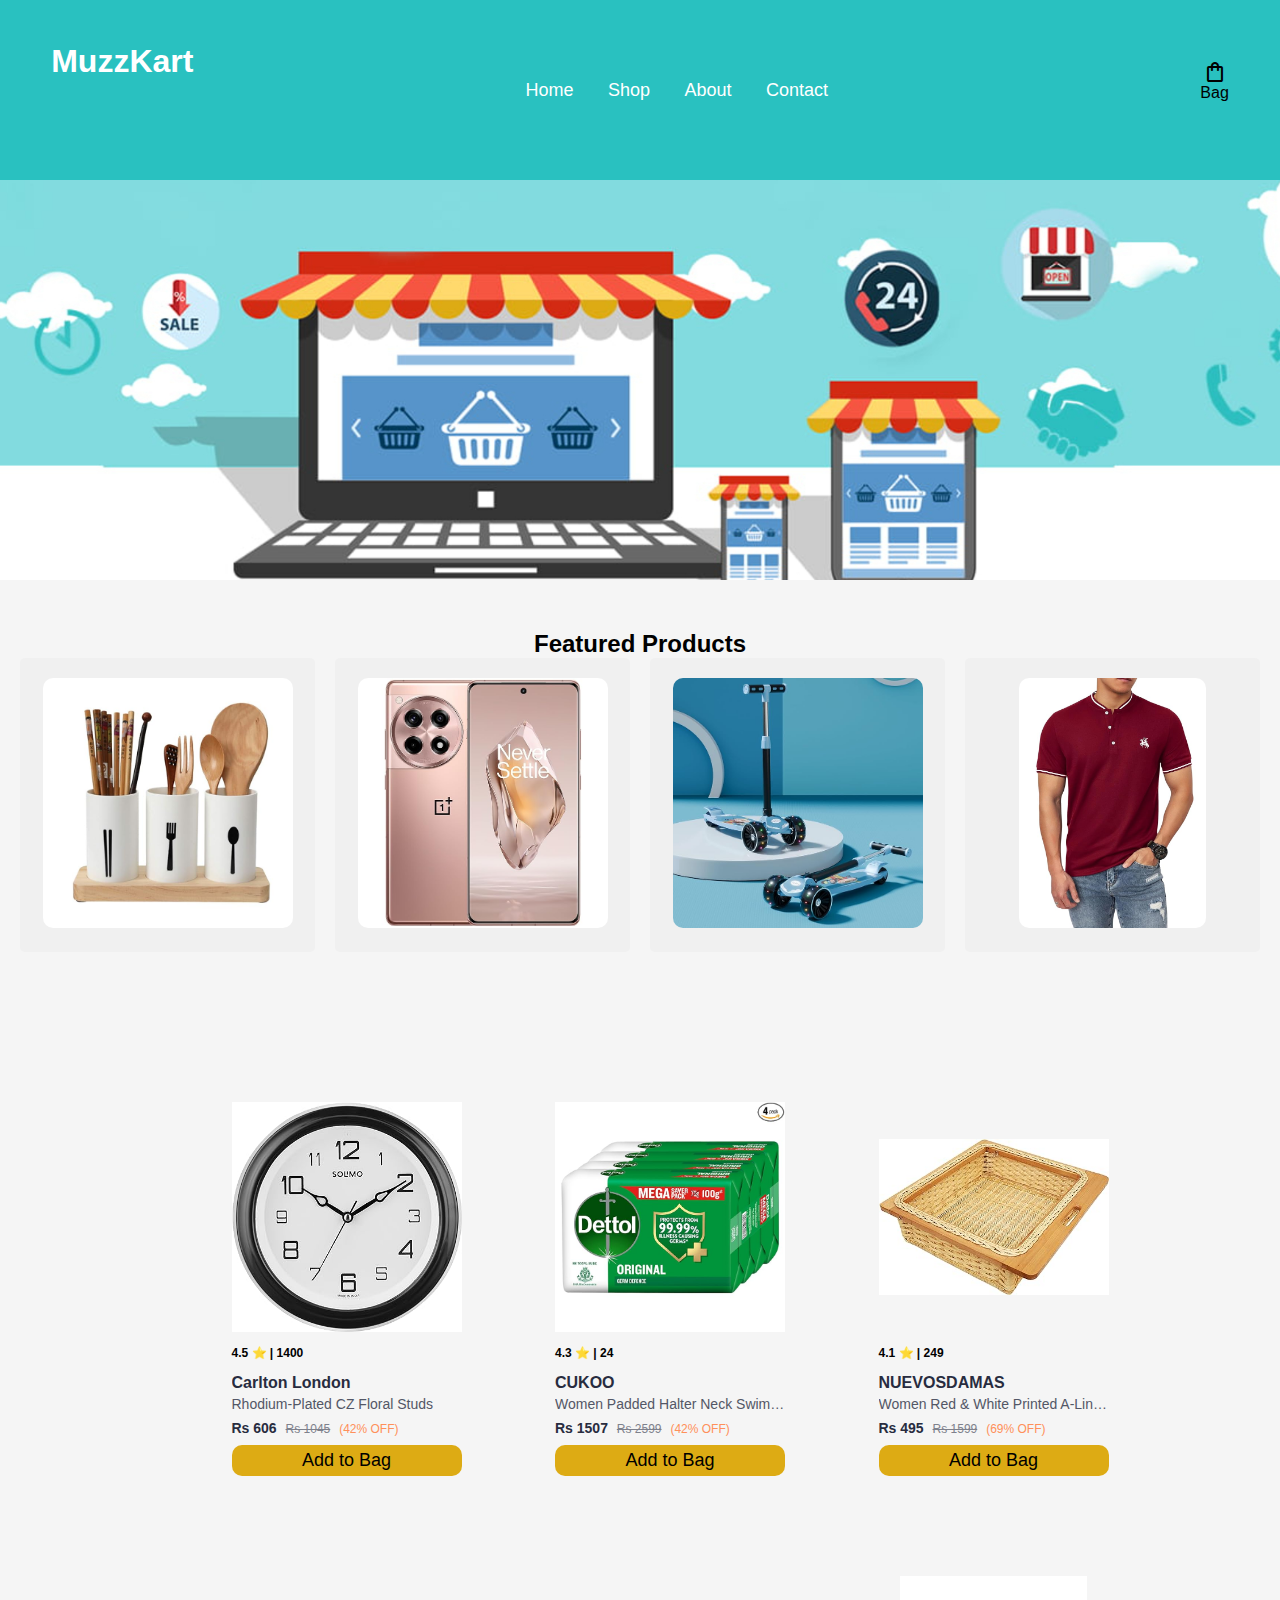
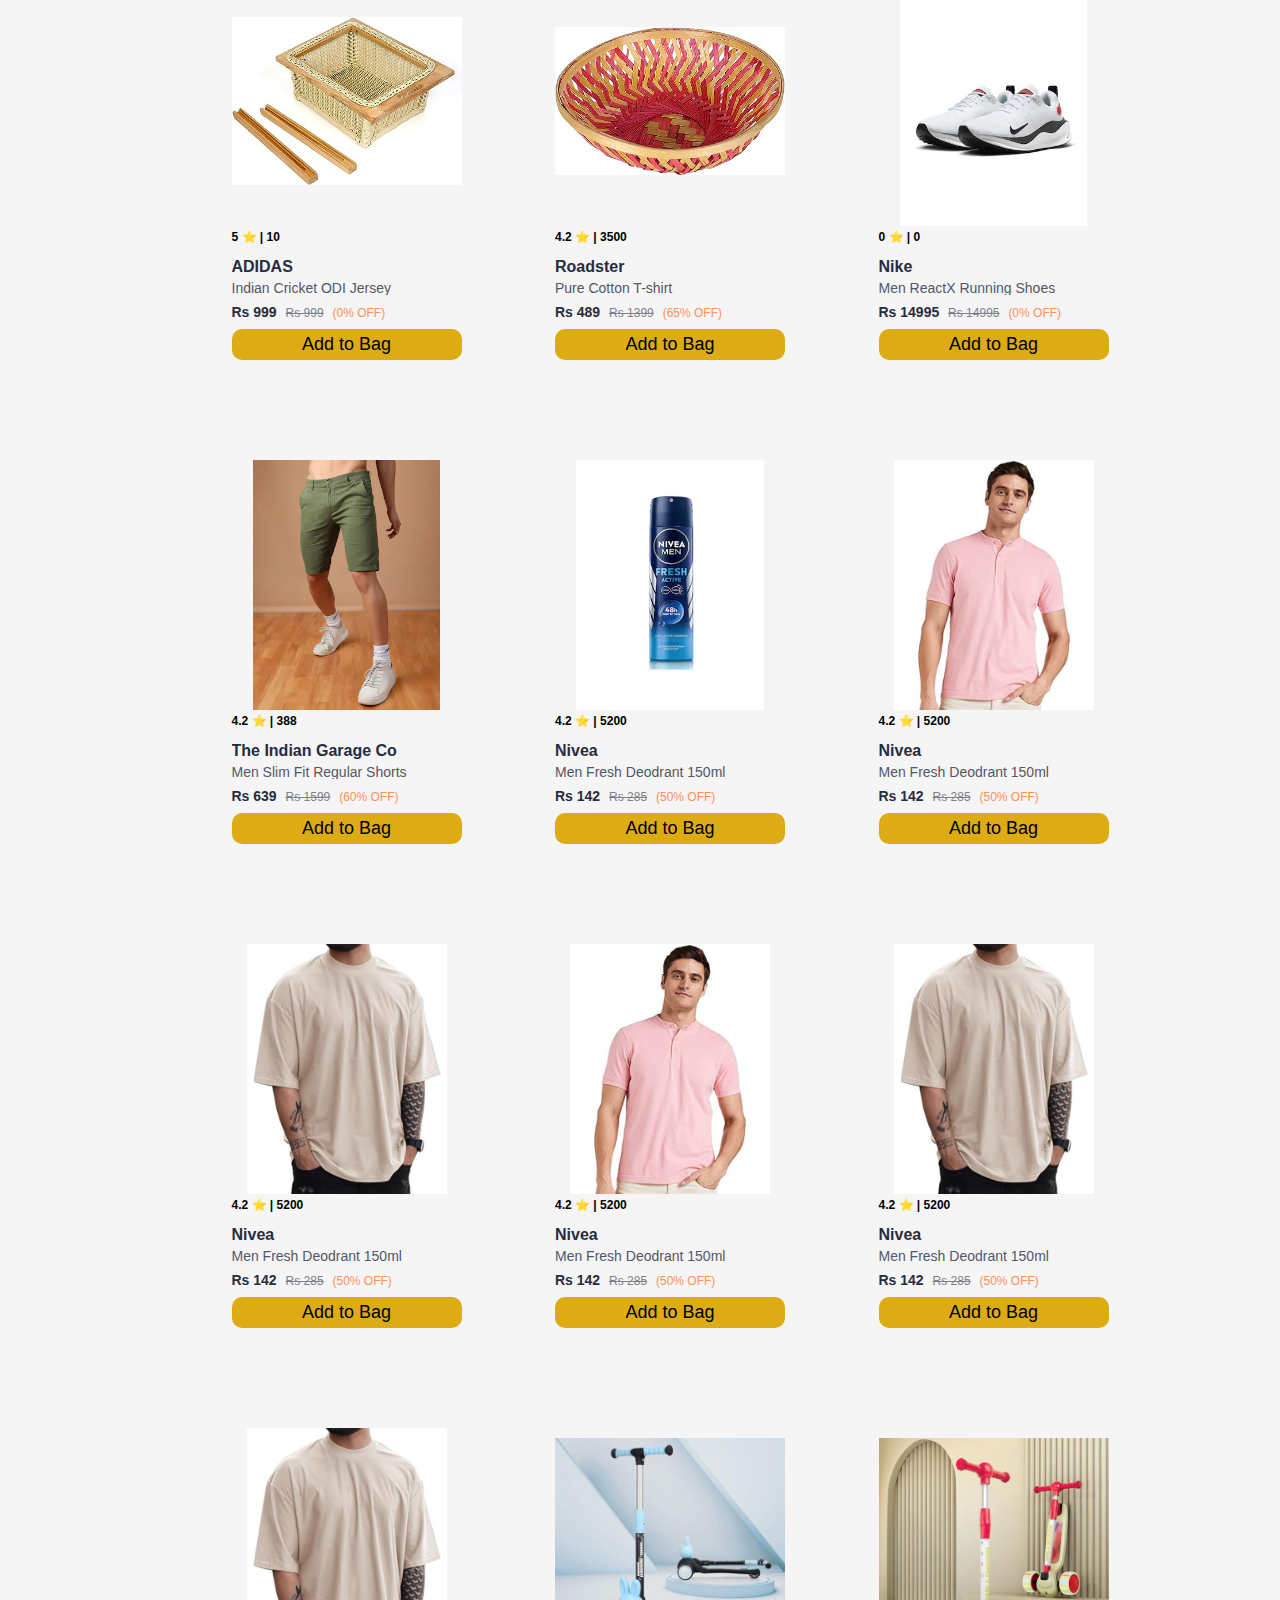
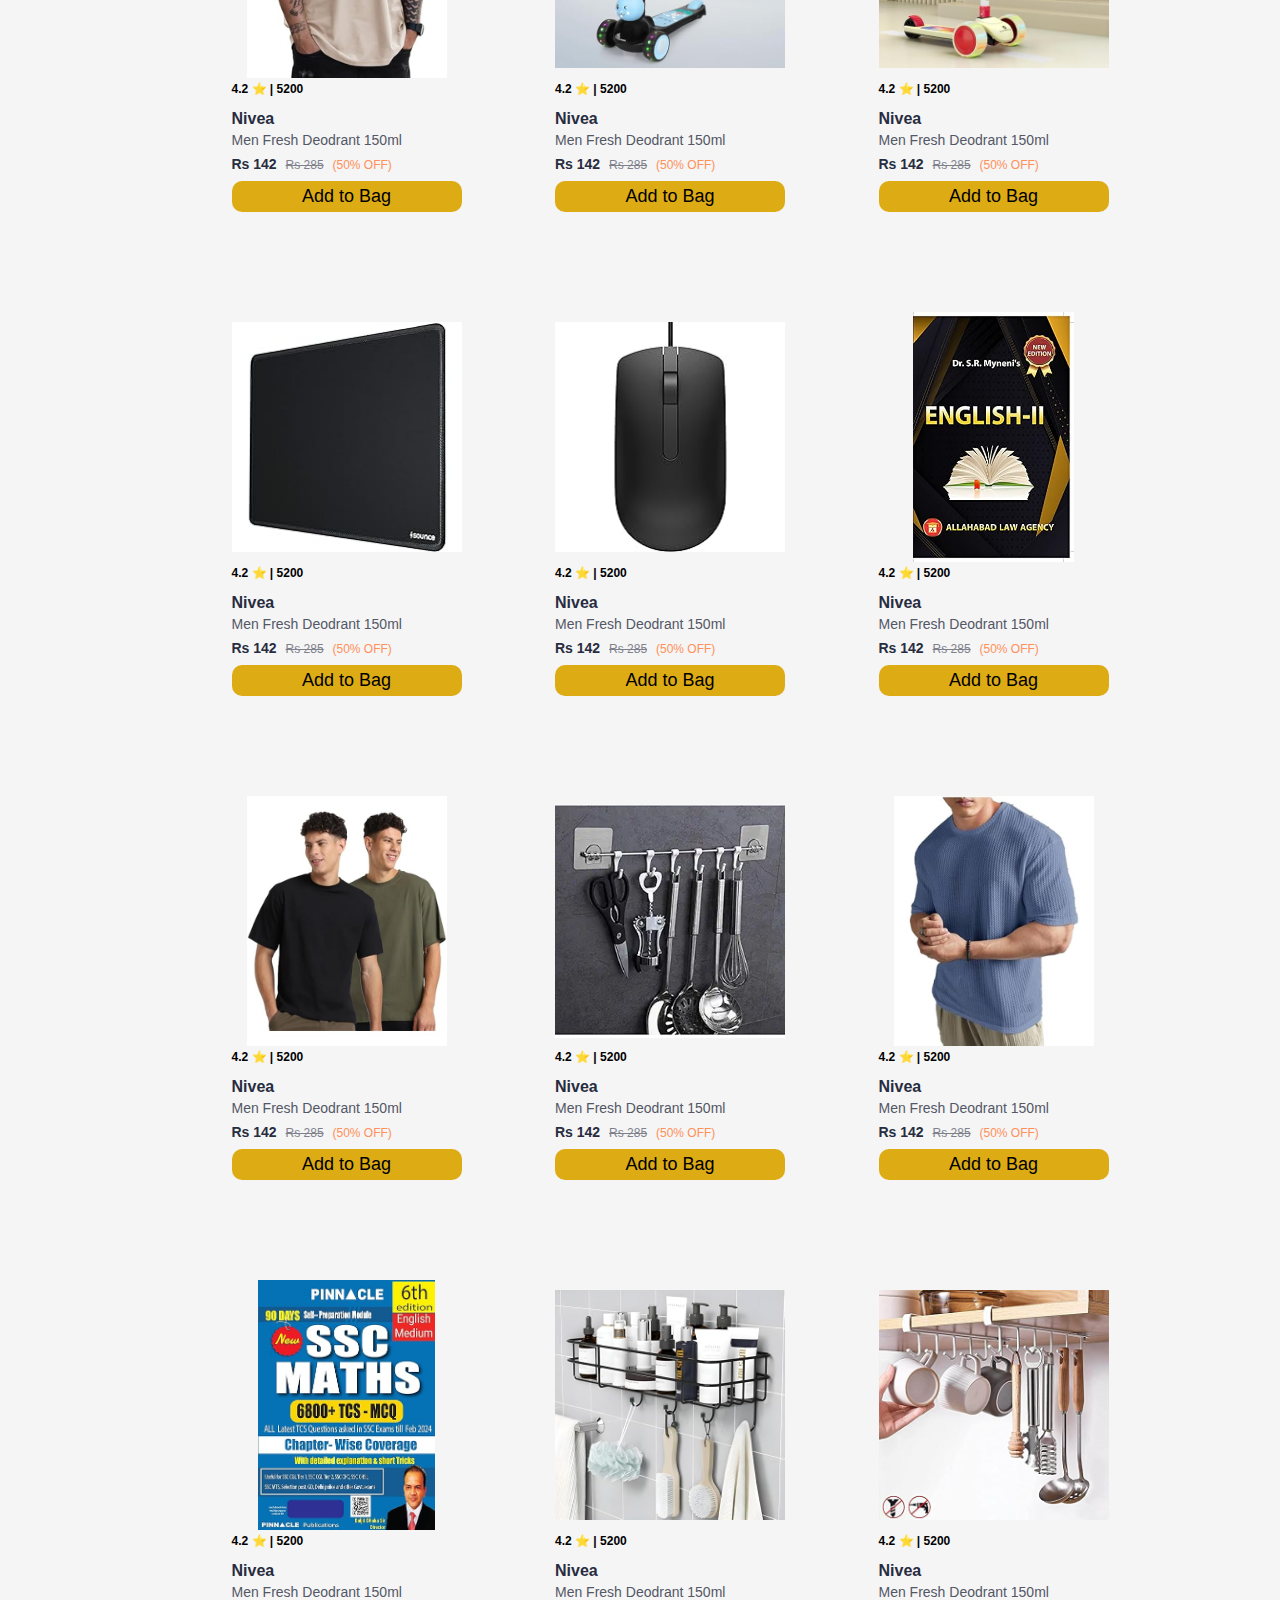
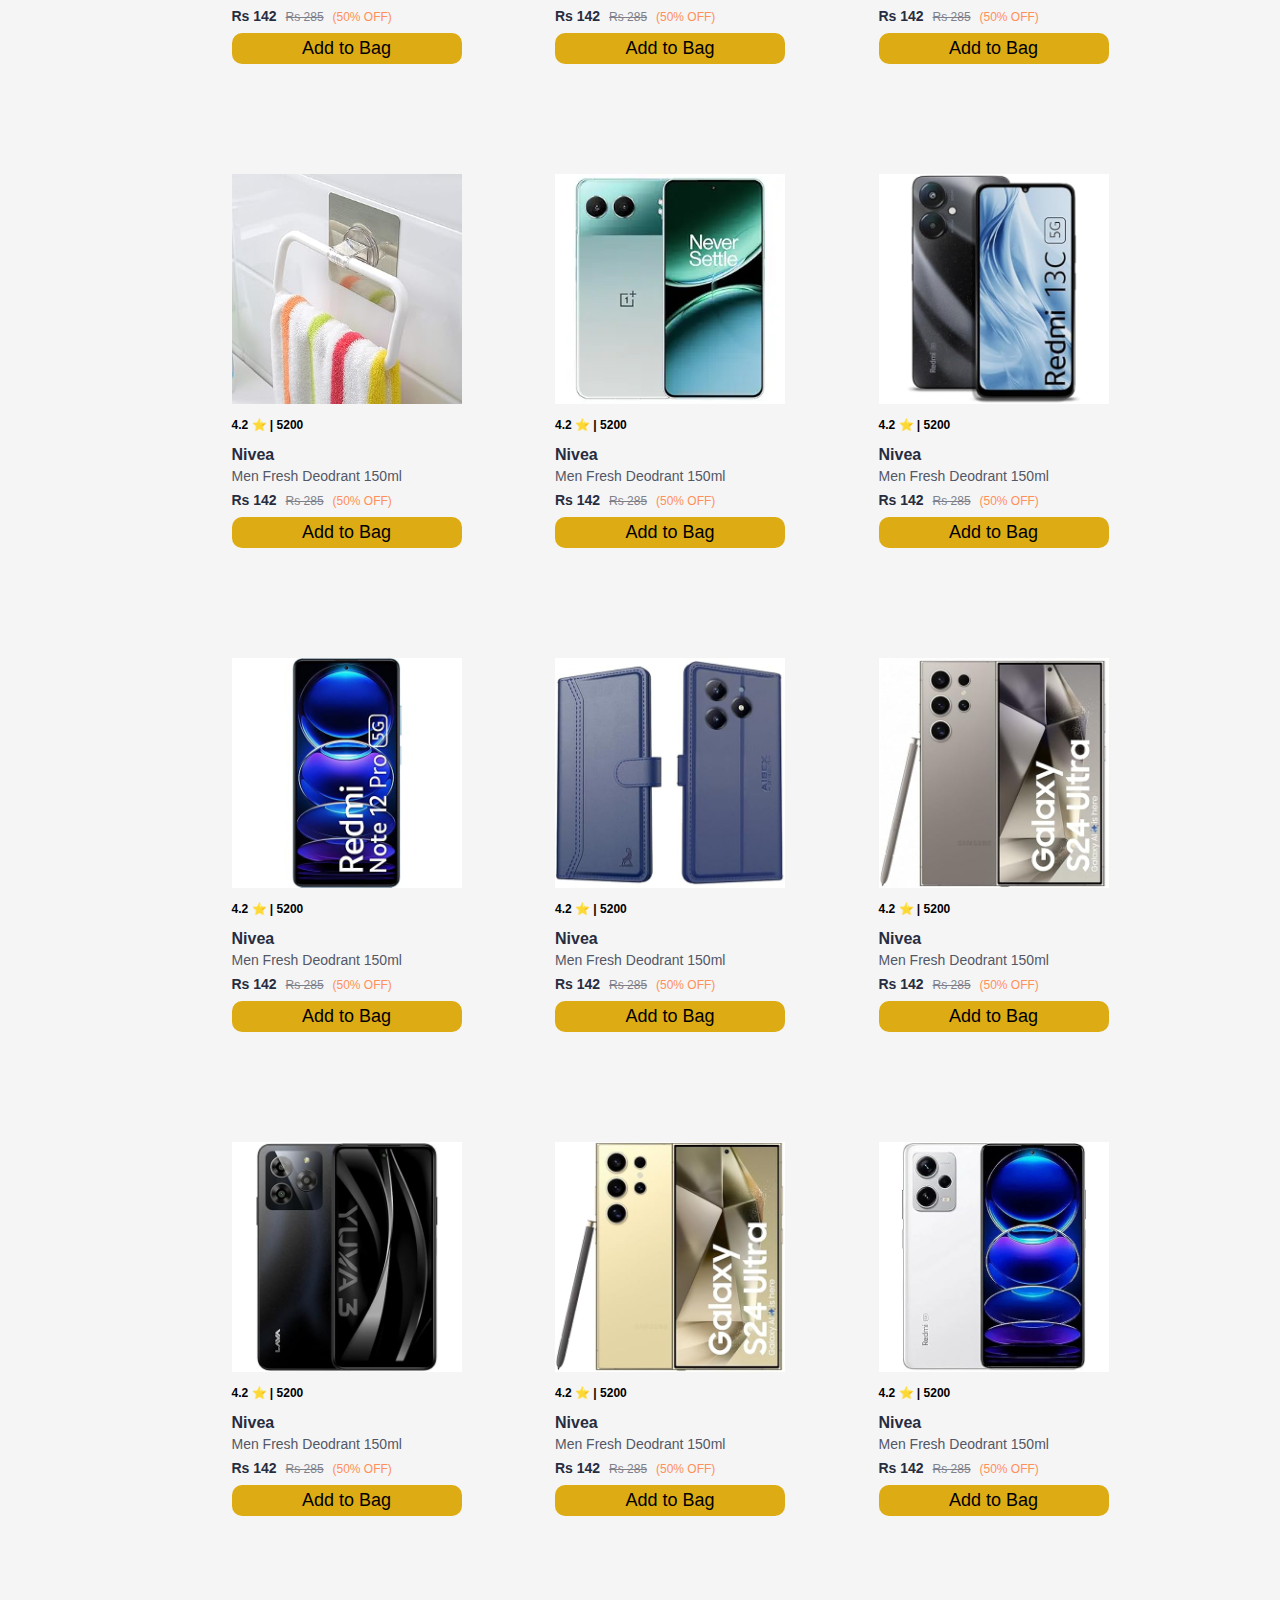
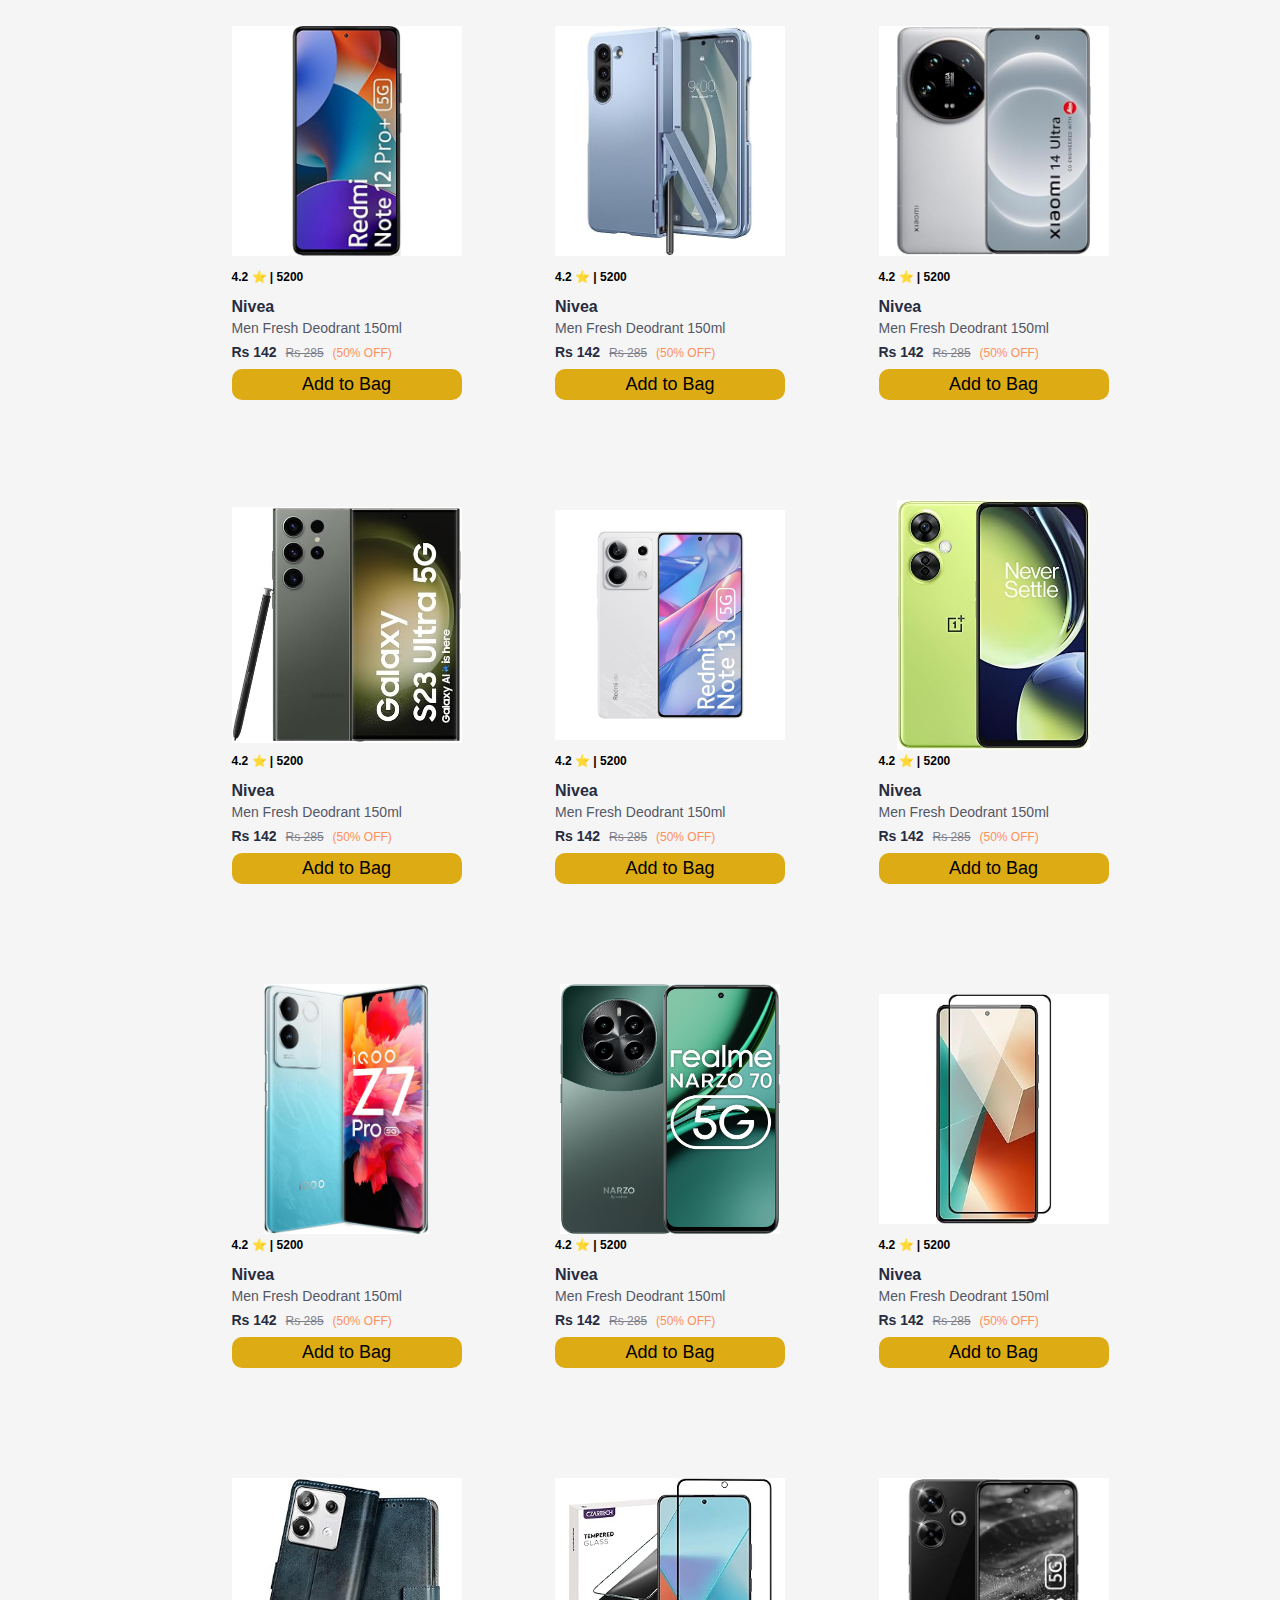
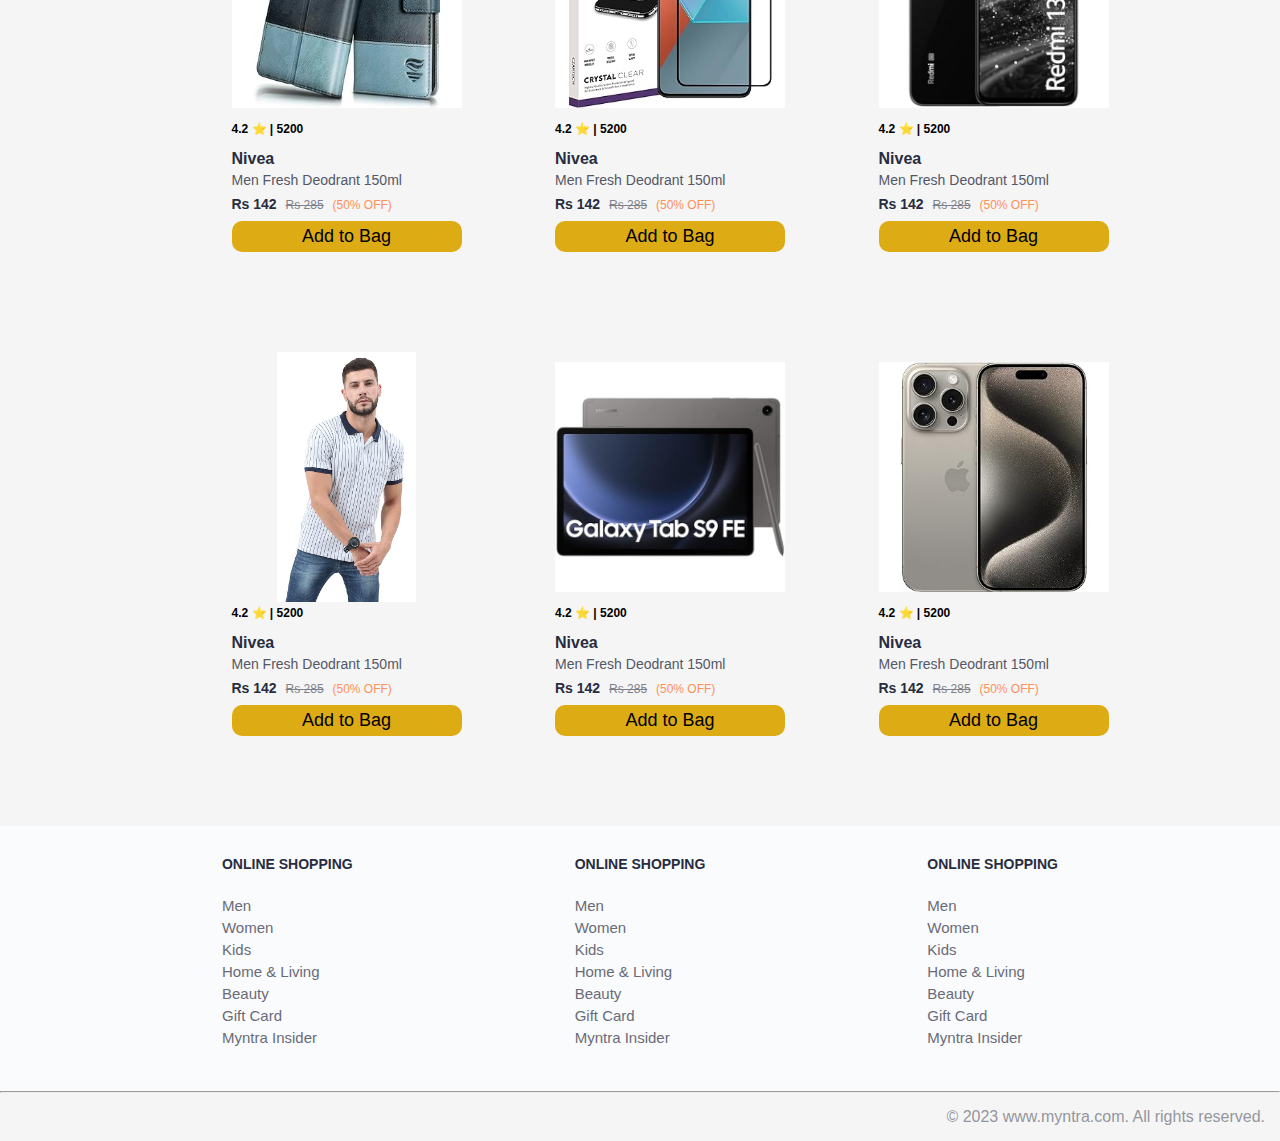
<file: index.html>
<!DOCTYPE html>
<html lang="en">
<head>
    <title>MuzzKart</title>
    <link rel="stylesheet" href="./css/index.css">
    <link rel="stylesheet" href="https://fonts.googleapis.com/css2?family=Material+Symbols+Outlined:opsz,wght,FILL,GRAD@20..48,100..700,0..1,-50..200" />
</head>
<body>
    <div class="header-container">
    <header>
        <h1>MuzzKart</h1>
    </header>
    
    
    <nav>
        <a href="#">Home</a>
        <a href="#">Shop</a>
        <a href="#">About</a>
        <a href="#">Contact</a>
        
    </nav>
    <a class="action_container" href="pages/bag.html">
        <span class="material-symbols-outlined action_icon">shopping_bag</span>
        <span class="action_name">Bag</span>
        <span class="bag-item-count">0</span>
    </a>
</div>


<section class="hero">
    <div class="hero-content">
        
    </div>
</section>


<section class="content">
    <h2>Featured Products</h2>
    <div class="product-grid">
        <div class="product-item">
            <a href="./about.html"><img src="./images/homedy.jpg" alt="img"></a>
        </div>
        <div class="product-item">
            <a href="./blog.html"><img src="./images/onePlus.jpg" alt="img"></a>
        </div>
        <div class="product-item">
            <a href="./contact.html"><img src="./images/sketBord.jpg" alt="img"></a>
        </div>
        <div class="product-item">
            <a href="#"><img src="./images/redT.jpg" alt="img"></a>
        </div>
    </div>
</section>






    <main>
        <div class="items-container">
        </div>
    </main>
    <footer>
        <div class="footer_container">
            <div class="footer_column">
                <h3>ONLINE SHOPPING</h3>

                <a href="#">Men</a>
                <a href="#">Women</a>
                <a href="#">Kids</a>
                <a href="#">Home & Living</a>
                <a href="#">Beauty</a>
                <a href="#">Gift Card</a>
                <a href="#">Myntra Insider</a>
            </div>

            <div class="footer_column">
                <h3>ONLINE SHOPPING</h3>

                <a href="#">Men</a>
                <a href="#">Women</a>
                <a href="#">Kids</a>
                <a href="#">Home & Living</a>
                <a href="#">Beauty</a>
                <a href="#">Gift Card</a>
                <a href="#">Myntra Insider</a>
            </div>

            <div class="footer_column">
                <h3>ONLINE SHOPPING</h3>

                <a href="#">Men</a>
                <a href="#">Women</a>
                <a href="#">Kids</a>
                <a href="#">Home & Living</a>
                <a href="#">Beauty</a>
                <a href="#">Gift Card</a>
                <a href="#">Myntra Insider</a>
            </div>
        </div>
        <hr>

        <div class="copyright">
            © 2023 www.myntra.com. All rights reserved.
        </div>
    </footer>
    <script src="./data/items.js"></script>
    <script src="./script/index.js"></script>
</body>
</html>
</file>
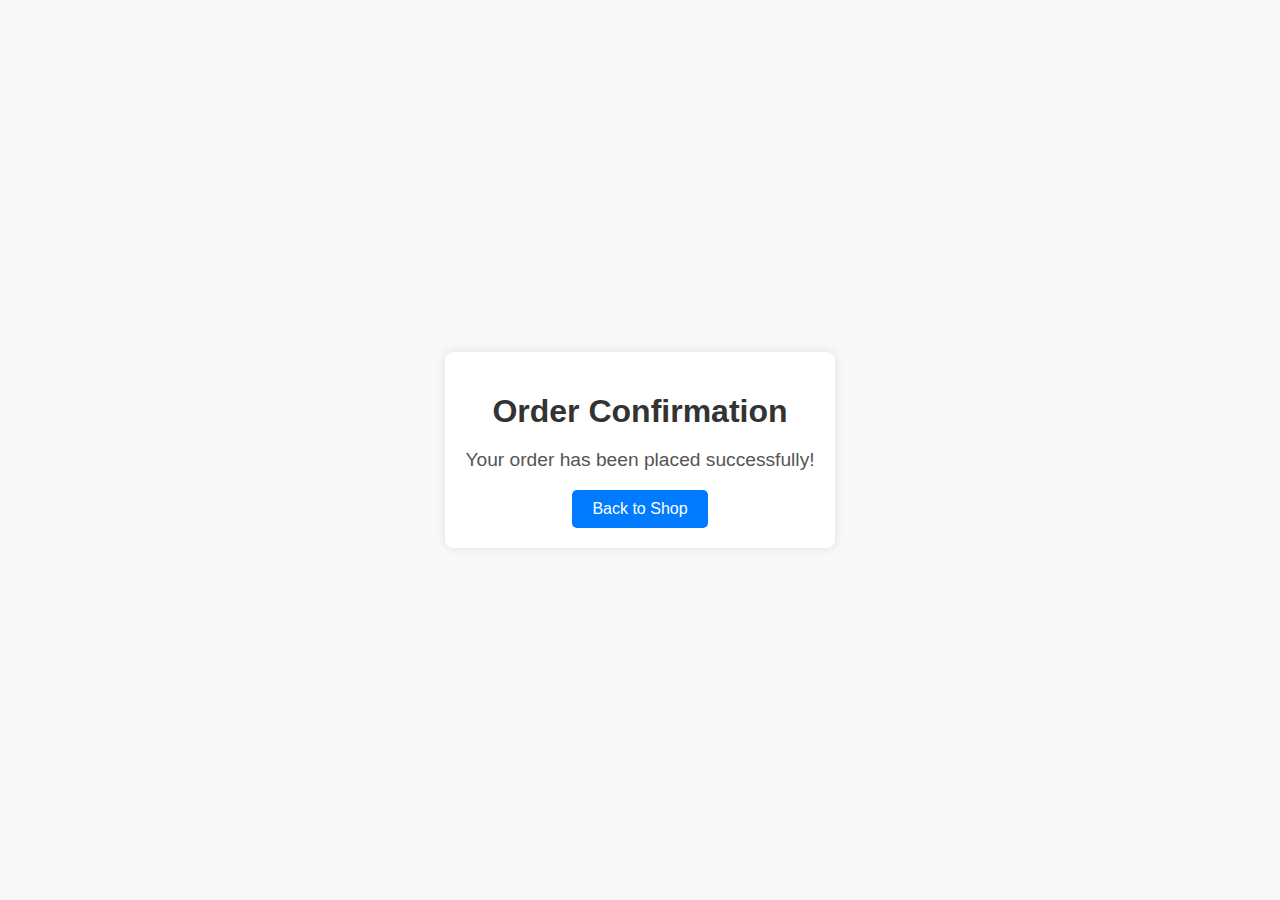
<file: confirmation.html>
<!DOCTYPE html>
<html lang="en">
<head>
    <meta charset="UTF-8">
    <meta name="viewport" content="width=device-width, initial-scale=1.0">
    <title>Order Confirmation</title>
    <link rel="stylesheet" href="conf.css">
</head>
<body>
    <div class="container">
        <h1>Order Confirmation</h1>
        <p id="message">Your order has been placed successfully!</p>
        <button id="backToShop">Back to Shop</button>
    </div>
    <script src="conf.js"></script>
</body>
</html>
</file>
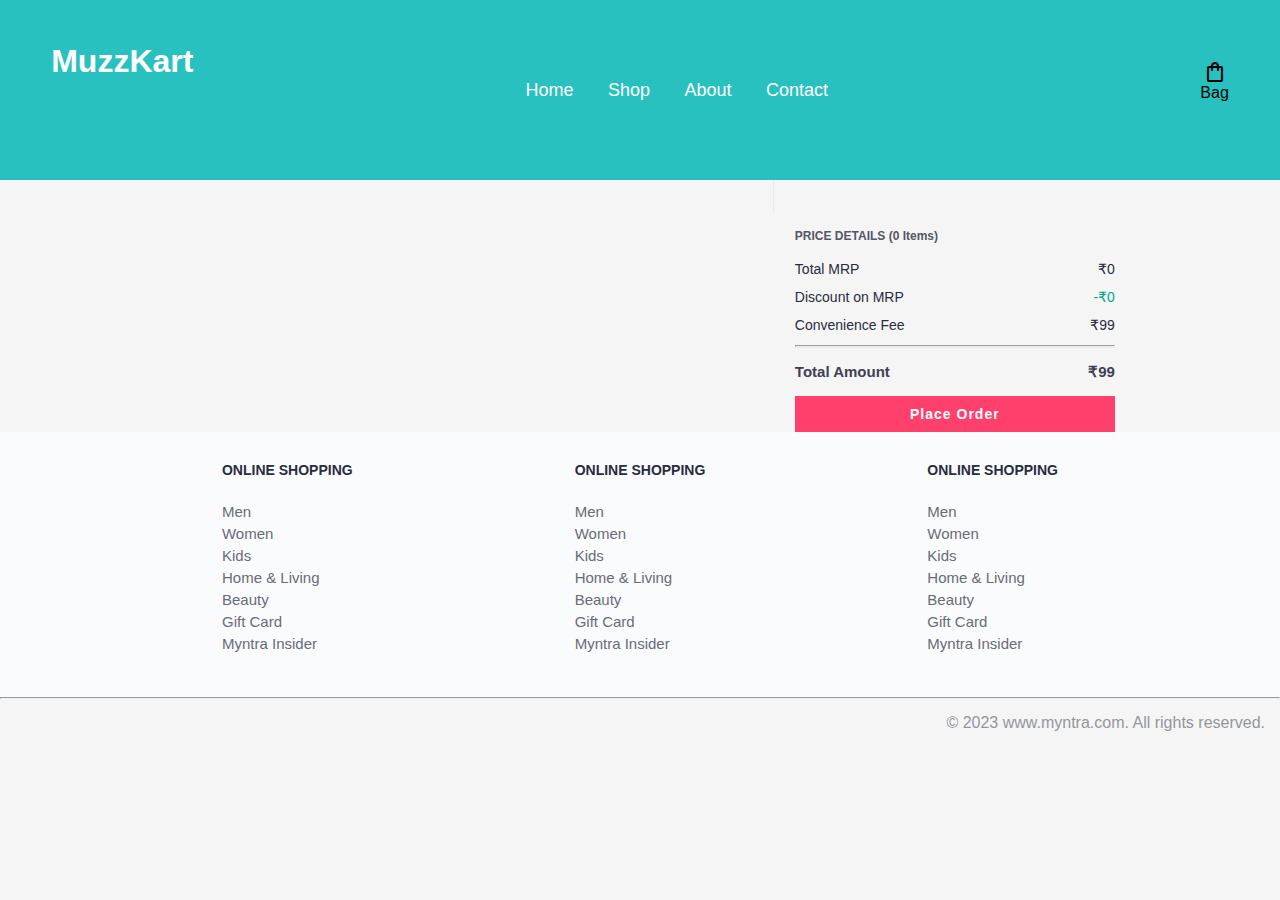
<file: Pages/bag.html>
<!DOCTYPE html>
<html lang="en">
<head>
    <title>MuzzKart</title>
    <link rel="stylesheet" href="../css/index.css">
    <link rel="stylesheet" href="../css/bag.css">
    <link rel="stylesheet" href="https://fonts.googleapis.com/css2?family=Material+Symbols+Outlined:opsz,wght,FILL,GRAD@20..48,100..700,0..1,-50..200" />
</head>
<body>
    <div class="header-container">
        <header>
            <h1>MuzzKart</h1>
        </header>
        
        <nav>
            <a href="../index.html">Home</a>
            <a href="#">Shop</a>
            <a href="#">About</a>
            <a href="#">Contact</a>
            
        </nav>
        <a class="action_container" href="pages/bag.html">
            <span class="material-symbols-outlined action_icon">shopping_bag</span>
            <span class="action_name">Bag</span>
            <span class="bag-item-count">0</span>
        </a>
    </div>
    <main>
      <div class="bag-page">
        <div class="bag-items-container">
        </div>
        <div class="bag-summary">
        </div>

      </div>
    </main>
    <footer>
        <div class="footer_container">
            <div class="footer_column">
                <h3>ONLINE SHOPPING</h3>

                <a href="#">Men</a>
                <a href="#">Women</a>
                <a href="#">Kids</a>
                <a href="#">Home & Living</a>
                <a href="#">Beauty</a>
                <a href="#">Gift Card</a>
                <a href="#">Myntra Insider</a>
            </div>

            <div class="footer_column">
                <h3>ONLINE SHOPPING</h3>

                <a href="#">Men</a>
                <a href="#">Women</a>
                <a href="#">Kids</a>
                <a href="#">Home & Living</a>
                <a href="#">Beauty</a>
                <a href="#">Gift Card</a>
                <a href="#">Myntra Insider</a>
            </div>

            <div class="footer_column">
                <h3>ONLINE SHOPPING</h3>

                <a href="#">Men</a>
                <a href="#">Women</a>
                <a href="#">Kids</a>
                <a href="#">Home & Living</a>
                <a href="#">Beauty</a>
                <a href="#">Gift Card</a>
                <a href="#">Myntra Insider</a>
            </div>
        </div>
        <hr>

        <div class="copyright">
            © 2023 www.myntra.com. All rights reserved.
        </div>
    </footer>
    <script src="../data/items.js"></script>
    <script src="../script/index.js"></script>
    <script src="../script/bag.js"></script>
</body>
</html>
</file>
<file: css/index.css>
* {
    margin: 0;
    padding: 0;
    font-family: Assistant, -apple-system, BlinkMacSystemFont, Segoe UI, Roboto, Helvetica, Arial, sans-serif;
    box-sizing: border-box;
}
body {
    font-family: Arial, sans-serif;
    margin: 0;
    padding: 0;
    background-color: #f5f5f5;
    overflow-x: hidden;
}
.header-container {
    display: flex;
    width: 100vw;
    background-color: #29C1C0;
    padding: 10px 4vw;
    height: 20vh;
    align-items: center;
    justify-content: space-between;
}
header {
    color: white;
    text-align: center;
    min-height: 15vh;
}
header h1 {
    margin-top: 20px;
}

.hero-content p {
    margin: 20px 0 0;
    font-size: 1.2em;
}

.content {
    padding: 50px 20px;
    text-align: center;
}

.product-grid {
    display: grid;
    grid-template-columns: repeat(auto-fit, minmax(200px, 1fr));
    gap: 20px;
}

.product-item {
    background-color: #f0f0f0;
    padding: 20px;
    border-radius: 5px;
}
.product-item img{
    height: 250px;
    border-radius: 10px;
}

.hero {
    background: url('../images/banner.jpg') no-repeat center center;
    background-size: cover;
    height: 400px;
    display: flex;
    justify-content: center;
    align-items: center;
    color: white;
    text-align: center;
}

.hero-content h1 {
    margin: 0;
    font-size: 3em;
}

.hero-content p {
    margin: 20px 0 0;
    font-size: 1.2em;
}
nav {
    background-color: #29C1C0;
    margin-right: 40px;
}
nav a {
    color: white;
    margin: 0 15px;
    text-decoration: none;
    font-size: 18px;
}
.hero h1 {
    font-size: 50px;
    margin: 0;
}
.hero p {
    font-size: 20px;
}
.products {
    display: flex;
    flex-wrap: wrap;
    justify-content: space-around;
    padding: 20px;
}
.product {
    background-color: white;
    width: 30%;
    margin: 10px;
    padding: 15px;
    box-shadow: 0 0 10px rgba(0,0,0,0.1);
    text-align: center;
}
.product img {
    width: 100%;
    height: auto;
}
.product h3 {
    margin: 10px 0;
}
.product p {
    color: #777;
}
.product .price {
    font-size: 18px;
    color: #333;
}
.search_icon {
    box-sizing: content-box;
    height: 20px;
    padding: 10px;
    background-color: #f5f5f6;
    color: #282c3f;
    font-weight: 300;
    border-radius: 4px 0 0 4px;
}
.search_input {
    color: #696e79;
    background-color: #f5f5f6;
    flex-grow: 1;
    height: 40px;
    border: 0;
    border-radius: 0 4px 4px 0;
}
.action_bar {
    display: flex;
    min-width: 200px;
    justify-content: space-evenly;
}
.action_container {
    display: flex;
    flex-direction: column;
    align-items: center;
}
.banner_container {
    margin: 40px 0;
}
.banner_image {
    width: 100%;
}
.category_heading {
    text-transform: uppercase;
    color: #3e4152;
    letter-spacing: .15em;
    font-size: 1.8em;
    margin: 50px 0 10px 30px;
    max-height: 5em;
    font-weight: 700;
}
.category-items, .items-container {
    width: 80%;
    margin: 50px 10%;
    display: flex;
    flex-wrap: wrap;
    justify-content: space-evenly;
}
.sale_item {
    width: 250px;
}
.footer_container {
    padding: 30px 0px 40px 0px;
    background: #FAFBFC;
    display: flex;
    justify-content: space-evenly;
}
.footer_column {
    display: flex;
    flex-direction: column;
}
.footer_column h3 {
    color: #282c3f;
    font-size: 14px;
    margin-bottom: 25px;
}
.footer_column a {
    color: #696b79;
    font-size: 15px;
    text-decoration: none;
    padding-bottom: 5px;
}
.copyright {
    color: #94969f;
    text-align: end;
    padding: 15px;
}
.items-container {
    width: 80%;
    height: fit-content;
    margin: 40px 10%;
}
.item-container {
    width: 250px;
    margin: 40px 10px;
    padding: 10px;
    border-radius: 10px;
    transform: translate(30px);
    transition: transform 0.3s ease-in-out, box-shadow 0.3s ease-in-out;
}
.item-container:hover {
    box-shadow: rgba(0, 0, 0, 0.35) 0px 5px 15px;
    transform: translate(30px) scale(1.1);
}
.item-image {
    width: 100%;
    height: 250px;
    object-fit: contain;
}
.rating {
    font-size: 12px;
    font-weight: 700;
}
.company-name {
    margin-top: 15px;
    font-size: 16px;
    font-weight: 700;
    line-height: 1;
    color: #282c3f;
    margin-bottom: 6px;
    overflow: hidden;
    text-overflow: ellipsis;
    white-space: nowrap;
}
.item-name {
    color: #535766;
    font-size: 14px;
    line-height: 1;
    margin-bottom: 0;
    margin-top: 0;
    overflow: hidden;
    text-overflow: ellipsis;
    white-space: nowrap;
    font-weight: 400;
    display: block;
}
.price {
    margin-top: 10px;
    font-size: 14px;
    line-height: 15px;
    color: #282c3f;
    white-space: nowrap;
}
.current-price {
    font-size: 14px;
    font-weight: 700;
    color: #282c3f;
}
.original-price {
    text-decoration: line-through;
    color: #7e818c;
    font-weight: 400;
    margin-left: 5px;
    font-size: 12px;
}
.discount {
    color: #ff905a;
    font-weight: 400;
    font-size: 12px;
    margin-left: 5px;
}
.btn-add-bag {
    margin-top: 8px;
    font-size: 18px;
    width: 100%;
    background-color: #DDAB14;
    border: none;
    padding: 5px 15px;
    border-radius: 10px;
    cursor: pointer;
}
.bag-item-count {
    background-color: #f16565;
    white-space: nowrap;
    text-align: center;
    line-height: 18px;
    padding: 0 6px;
    height: 18px;
    position: relative;
    border-radius: 50%;
    font-size: 12px;
    color: #fff;
    left: 13px;
    top: -44px;
    font-weight: 700;
    cursor: pointer;
}
.action_container {
    text-decoration: none;
}
a.action_container:link {
    color: black;
}

/* Responsive Styles */
@media (max-width: 1200px) {
    .product {
        width: 45%;
    }
}

@media (max-width: 992px) {
    .header-container {
        flex-direction: column;
        height: auto;
        padding: 10px 2vw;
    }
    nav {
        margin-right: 0;
        width: 100%;
        text-align: center;
    }
    .nav a {
        display: inline-block;
        margin: 5px 10px;
    }
    .hero {
        height: 300px;
    }
    .hero h1 {
        font-size: 40px;
    }
    .hero p {
        font-size: 18px;
    }
    .products {
        flex-direction: column;
        align-items: center;
    }
    .product {
        width: 80%;
    }
    .items-container {
        width: 90%;
        margin: 20px 5%;
    }
    .item-container {
        width: 200px;
    }
}

@media (max-width: 768px) {
    .hero {
        height: 200px;
    }
    .hero h1 {
        font-size: 30px;
    }
    .hero p {
        font-size: 16px;
    }
    .products {
        padding: 10px;
    }
    .product {
        width: 90%;
        margin: 5px;
    }
    .items-container {
        width: 95%;
        margin: 10px 2.5%;
    }
    .item-container {
        width: 180px;
    }
}

@media (max-width: 576px) {
    .header-container {
        padding: 10px 1vw;
    }
    .hero {
        height: 150px;
    }
    .hero h1 {
        font-size: 25px;
    }
    .hero p {
        font-size: 14px;
    }
    .products {
        padding: 5px;
    }
    .product {
        width: 100%;
        margin: 5px 0;
    }
    .items-container {
        width: 100%;
        margin: 5px 0;
    }
    .item-container {
        width: 160px;
    }
    nav a {
        font-size: 16px;
    }
}
</file>
<file: conf.css>
body {
    font-family: Arial, sans-serif;
    background-color: #f8f8f8;
    display: flex;
    justify-content: center;
    align-items: center;
    height: 100vh;
    margin: 0;
}

.container {
    background-color: #ffffff;
    padding: 20px;
    border-radius: 8px;
    box-shadow: 0 0 10px rgba(0, 0, 0, 0.1);
    text-align: center;
    animation: scaleUp 0.5s ease-out;
}

h1 {
    color: #333333;
    margin-bottom: 10px;
    animation: scaleUp 0.5s ease-out;
}

p {
    font-size: 1.2em;
    color: #555555;
    animation: scaleUp 0.5s ease-out;
}

button {
    padding: 10px 20px;
    font-size: 1em;
    color: #ffffff;
    background-color: #007bff;
    border: none;
    border-radius: 5px;
    cursor: pointer;
    animation: scaleUp 0.5s ease-out;
}

button:hover {
    background-color: #0056b3;
}

/* Animation */
@keyframes scaleUp {
    from {
        transform: scale(0.9);
        opacity: 0;
    }
    to {
        transform: scale(1);
        opacity: 1;
    }
}
</file>
<file: css/bag.css>
.bag-items-container {
    display: inline-block;
    width: 64%;
    padding-right: 20px;
    border-right: 1px solid #eaeaec;
    padding-top: 32px;
    color: #282c3f;
    font-size: 13px;
    line-height: 1.42857143;
  }
  
  .bag-page {
    width: 75%;
    margin-left: 12.5%;
  }
  
  .bag-summary {
    vertical-align: top;
    display: inline-block;
    width: 35%;
    padding: 24px 0 0 16px;
    color: #282c3f;
    font-size: 13px;
    line-height: 1.42857143;
  }
  
  .bag-details-container {
    margin-bottom: 16px;
  }
  
  .price-header {
    font-size: 12px;
    font-weight: 700;
    margin: 24px 0 16px;
    color: #535766;
  }
  
  .price-item {
    margin-bottom: 12px;
    line-height: 16px;
    font-size: 14px;
    color: #282c3f;
  }
  
  .price-item-value {
    float: right;
  }
  
  .priceDetail-base-discount {
    color: #03a685;
  }
  
  .price-footer {
    font-weight: 700;
    font-size: 15px;
    padding-top: 16px;
    border-top: 1px solid #eaeaec;
    color: #3e4152;
    line-height: 16px;
  }
  
  .btn-place-order {
    width: 100%;
    letter-spacing: 1px;
    /* font-size: 14px;
    font-weight: 600;
    border-radius: 2px; */
    border-width: 0px;
    padding: 10px 16px;
    background-color: rgb(255, 63, 108);
    
    cursor: pointer;
  }

  .btn-place-order a{
    color: black;
    text-decoration: none;
    letter-spacing: 1px;
    font-size: 14px;
    font-weight: 600;
    color: rgb(255, 255, 255);
  }
  
  .bag-item-container {
    margin-bottom: 8px;
    background: #fff;
    font-size: 14px;
    border: 1px solid #eaeaec;
    border-radius: 4px;
    position: relative;
    padding: 12px 12px 0;
  }
  
  .item-left-part {
    position: absolute;
    background: rgb(255, 242, 223);
    height: 148px;
    width: 111px;
  }
  
  .item-right-part {
    padding-left: 12px;
    position: relative;
    min-height: 148px;
    margin-left: 111px;
    margin-bottom: 12px;
  }
  
  .bag-item-img {
    width: 100%;
  }
  
  .return-period {
    display: inline-flex;
    font-size: 14px;
    padding-top: 8px;
  }
  
  .return-period-days {
    font-weight: 700;
    margin-right: 4px;
  }
  
  .delivery-details {
    margin-top: 5px;
    color: #282c3f;
    font-size: 12px;
    letter-spacing: -.1px;
    margin-bottom: 8px;
    line-height: 15px;
  }
  
  .delivery-details-days {
    color: #03a685;
  }
  
  .remove-from-cart {
    position: absolute;
    font-size: 25px;
    top: 10px;
    right: 18px;
    width: 14px;
    height: 14px;
    cursor: pointer;
  }
</file>
